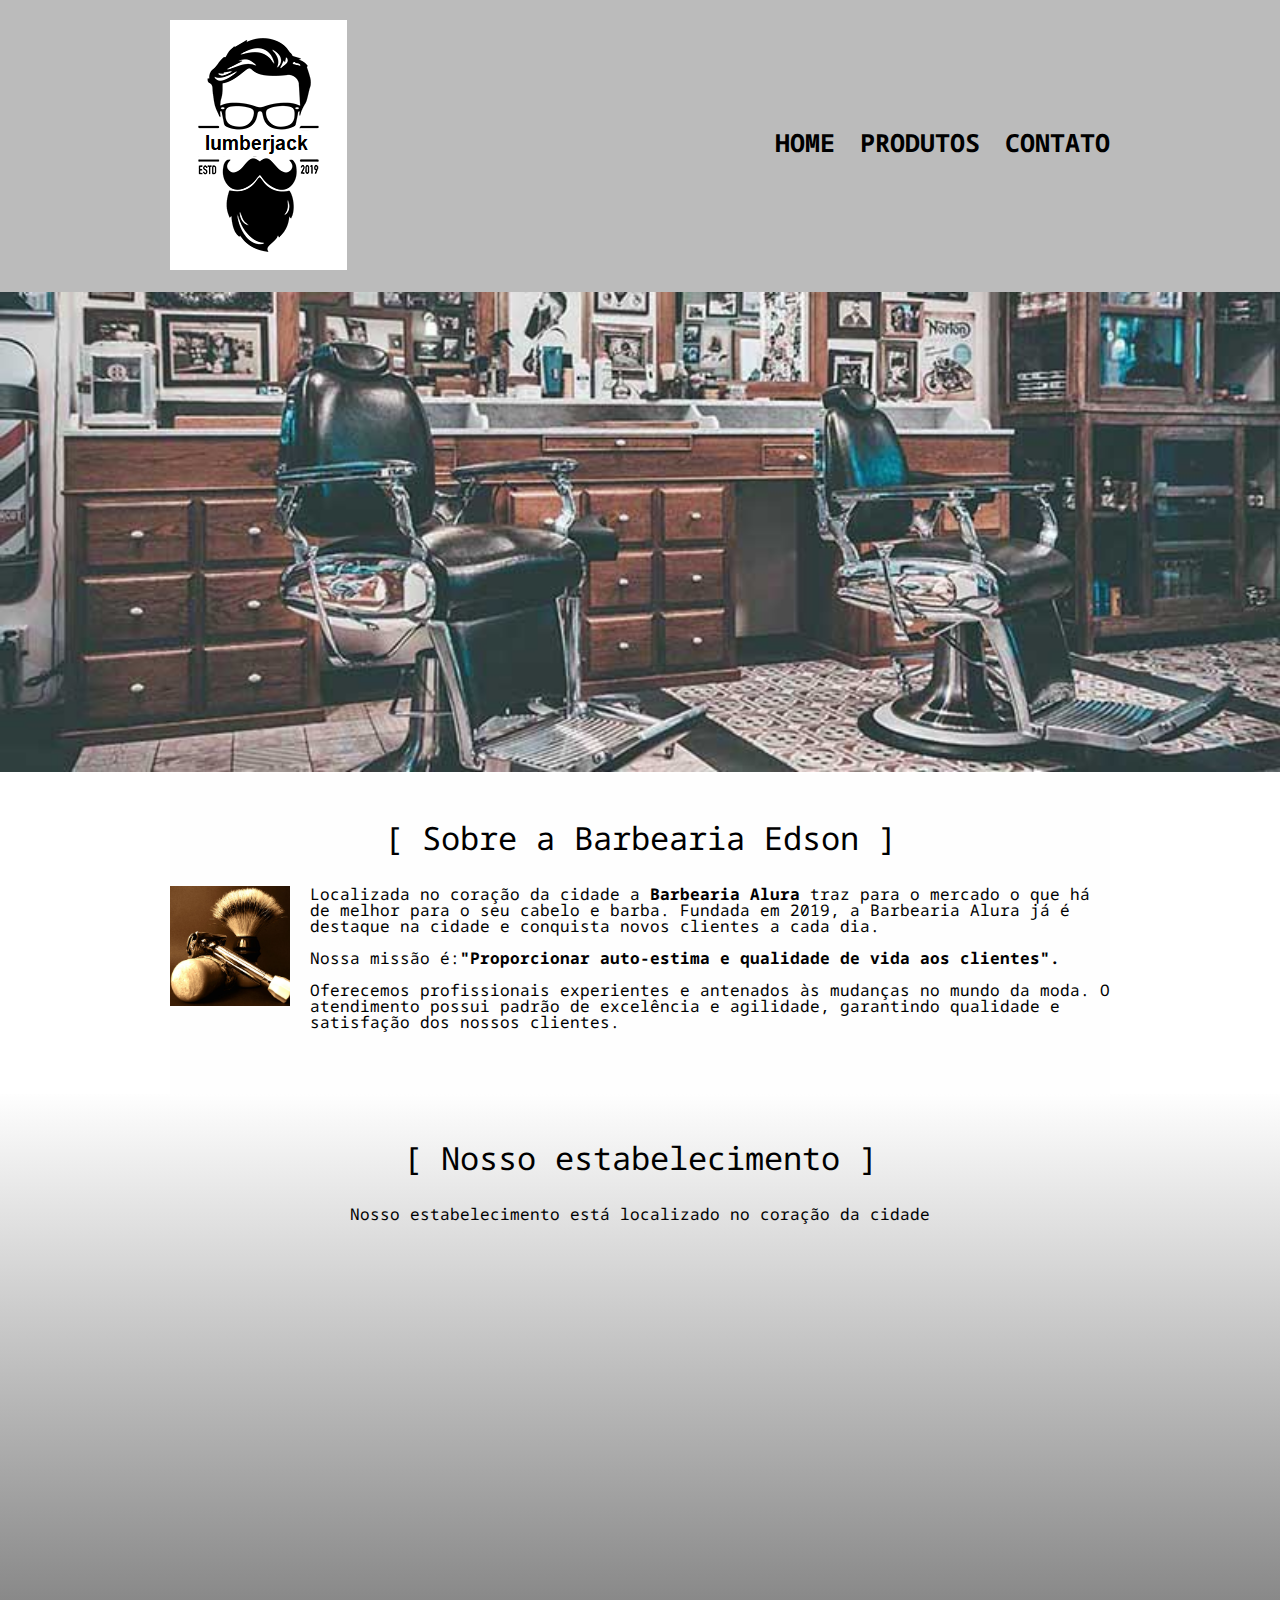
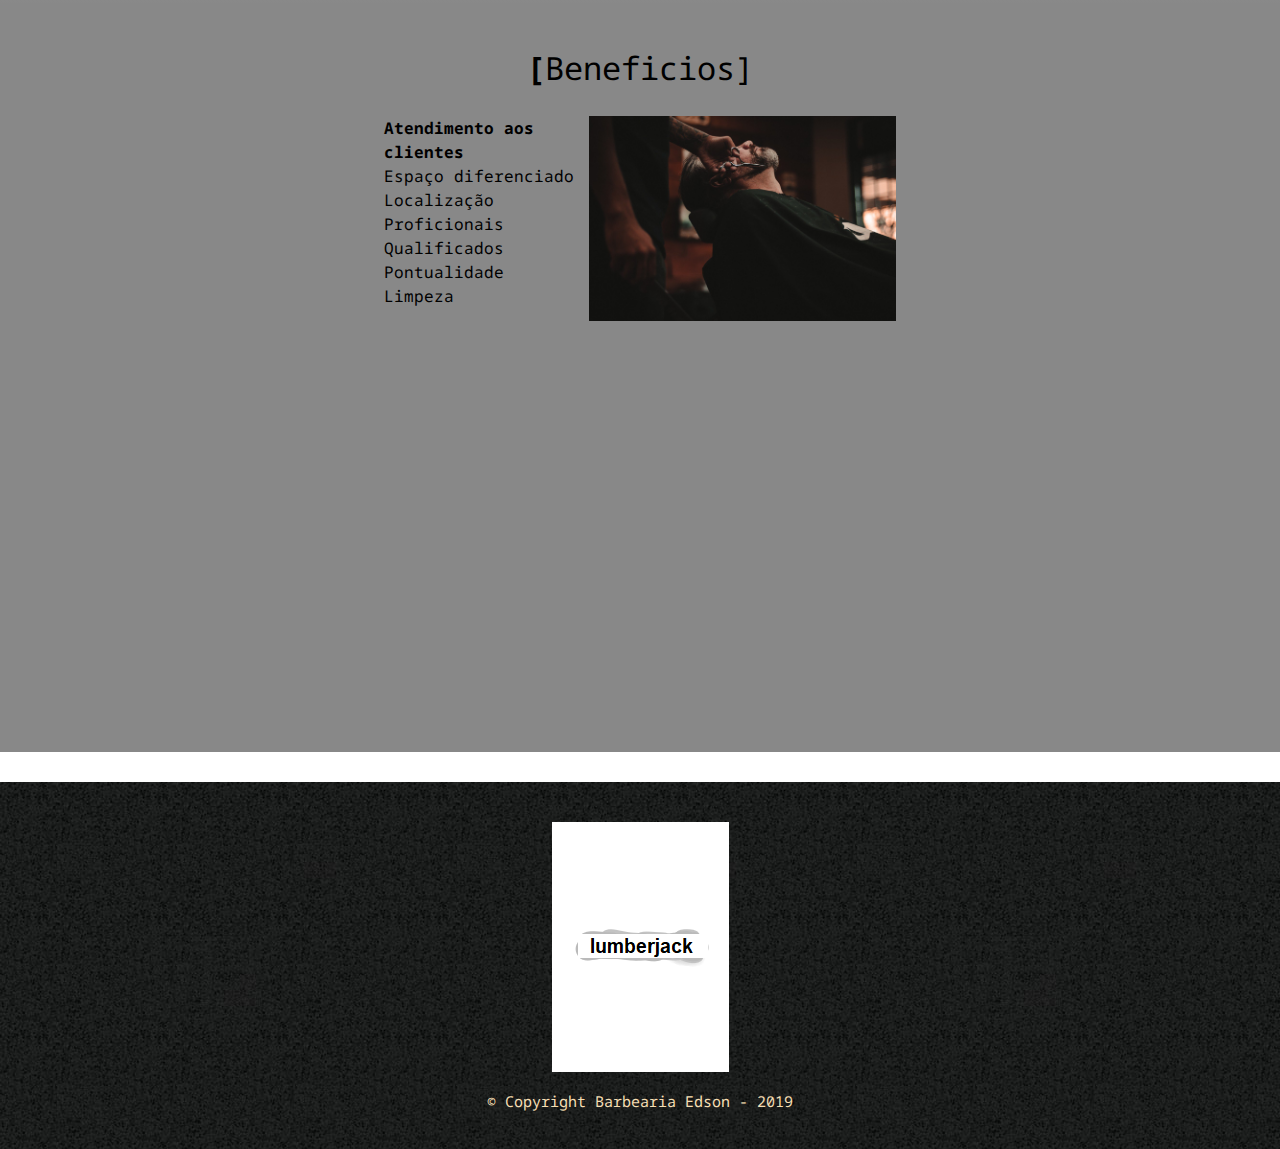
<file: index.html>
<!DOCTYPE html>
<html lang="pt-br">
<head>
    <meta charset="UTF-8">
    <meta http-equiv="X-UA-Compatible" content="IE=edge">
    <meta name="viewport" content="width=device-width, initial-scale=1.0">
     <title>Barbearia</title> <!-- titulo da pagina -->
     <link rel="stylesheet" href="reset.css">
    <!--inportando CSS-->
    <link rel="stylesheet" href="produtos.css">
    <!--Inportando linck css do google fonts-->
    <link rel="preconnect" href="https://fonts.googleapis.com">
<link rel="preconnect" href="https://fonts.gstatic.com" crossorigin>
<link href="https://fonts.googleapis.com/css2?family=Noto+Sans+Mono:wght@500&family=Oswald:wght@600&display=swap" rel="stylesheet">
</head>



    <body>
        <header>
            <!--cabeçalho da pagina -->
            <div class="caixa">
                <h1><img src="/img/logo.png" alt=""></h1>
    
                <nav>
                    <ul class="navegacao">
                        <li><a href="index.html"> HOME </a></li>
                        <li><a href="produtos.html">PRODUTOS</a></li>
                        <li> <a href="contato.html">CONTATO </a></li>
    
                    </ul>
    
                </nav>
            </div>

     </header>

    <img  class="banner" src="/img/banner.jpg" alt="Foto da nossa Barbearia">

    <main>
        <section class="principal"> 
                <h2 class="titulo-principal"> Sobre a Barbearia Edson </h2>

                <img class="utencilios" src="img/utensilios.jpg" alt="Utencilios de um barbeiro">

                <p>Localizada no coração da cidade a <strong> Barbearia Alura</strong> traz para o mercado o que há de melhor para o seu cabelo e barba. Fundada em 2019, a Barbearia Alura já é destaque na cidade e conquista novos clientes a cada dia.</p>
                
                <p id="font"><em>Nossa missão é:<strong >"Proporcionar auto-estima e qualidade de vida aos clientes".</strong> </em></p>
                <!-- <em.> deixa en italico -->
                <p > Oferecemos profissionais experientes e antenados às mudanças no mundo da moda. O atendimento possui padrão de excelência e agilidade, garantindo qualidade e satisfação dos nossos clientes.</p>

        </section>

        <section class="mapa">
            <h3 class="titulo-principal"> Nosso estabelecimento </h3>

            <p>Nosso estabelecimento está localizado no coração da cidade</p>

            <div class="mapaconteudo">
          <iframe src="https://www.google.com/maps/embed?pb=!1m18!1m12!1m3!1d3655.56809506278!2d-46.62899708518744!3d-23.61981788465399!2m3!1f0!2f0!3f0!3m2!1i1024!2i768!4f13.1!3m3!1m2!1s0x94ce5be87826ae91%3A0x20f2a069efd70d78!2sBella%20Barba%20Barbearia%20Unidade%20lll!5e0!3m2!1spt-BR!2sbr!4v1647645786711!5m2!1spt-BR!2sbr" width="100%" height="300" style="border:0;" allowfullscreen="" loading="lazy"></iframe>

        </div>
        </section>

        <section class="beneficios"> 
            
                <h3 class="titulo-principal">Beneficios</h3>

                <div class="conteudo-beneficios">
                     
                    <ul class="lista-beneficios">
                        <li class="itens">Atendimento aos clientes</li>
                        <li class="itens">Espaço diferenciado</li>
                        <li class="itens">Localização</li>
                        <li class="itens">Proficionais Qualificados</li>
                        <li class="itens">Pontualidade</li>
                        <li class="itens">Limpeza</li>
                    </ul><img class="imgbeneficios" src="/img/beneficios.jpg" alt="">


                    <div class="video">

                        <iframe width="560" height="315" src="https://www.youtube.com/embed/gd38_HH-uxY" title="YouTube video player" frameborder="0" allow="accelerometer; autoplay; clipboard-write; encrypted-media; gyroscope; picture-in-picture" allowfullscreen></iframe>
                    </div>


                </div>
               
            </section>

    <footer>
        <img src="img/logo-branco.png">

        <p>&copy; Copyright Barbearia Edson - 2019</p>

    </footer>


    </body>
</html>
</file>
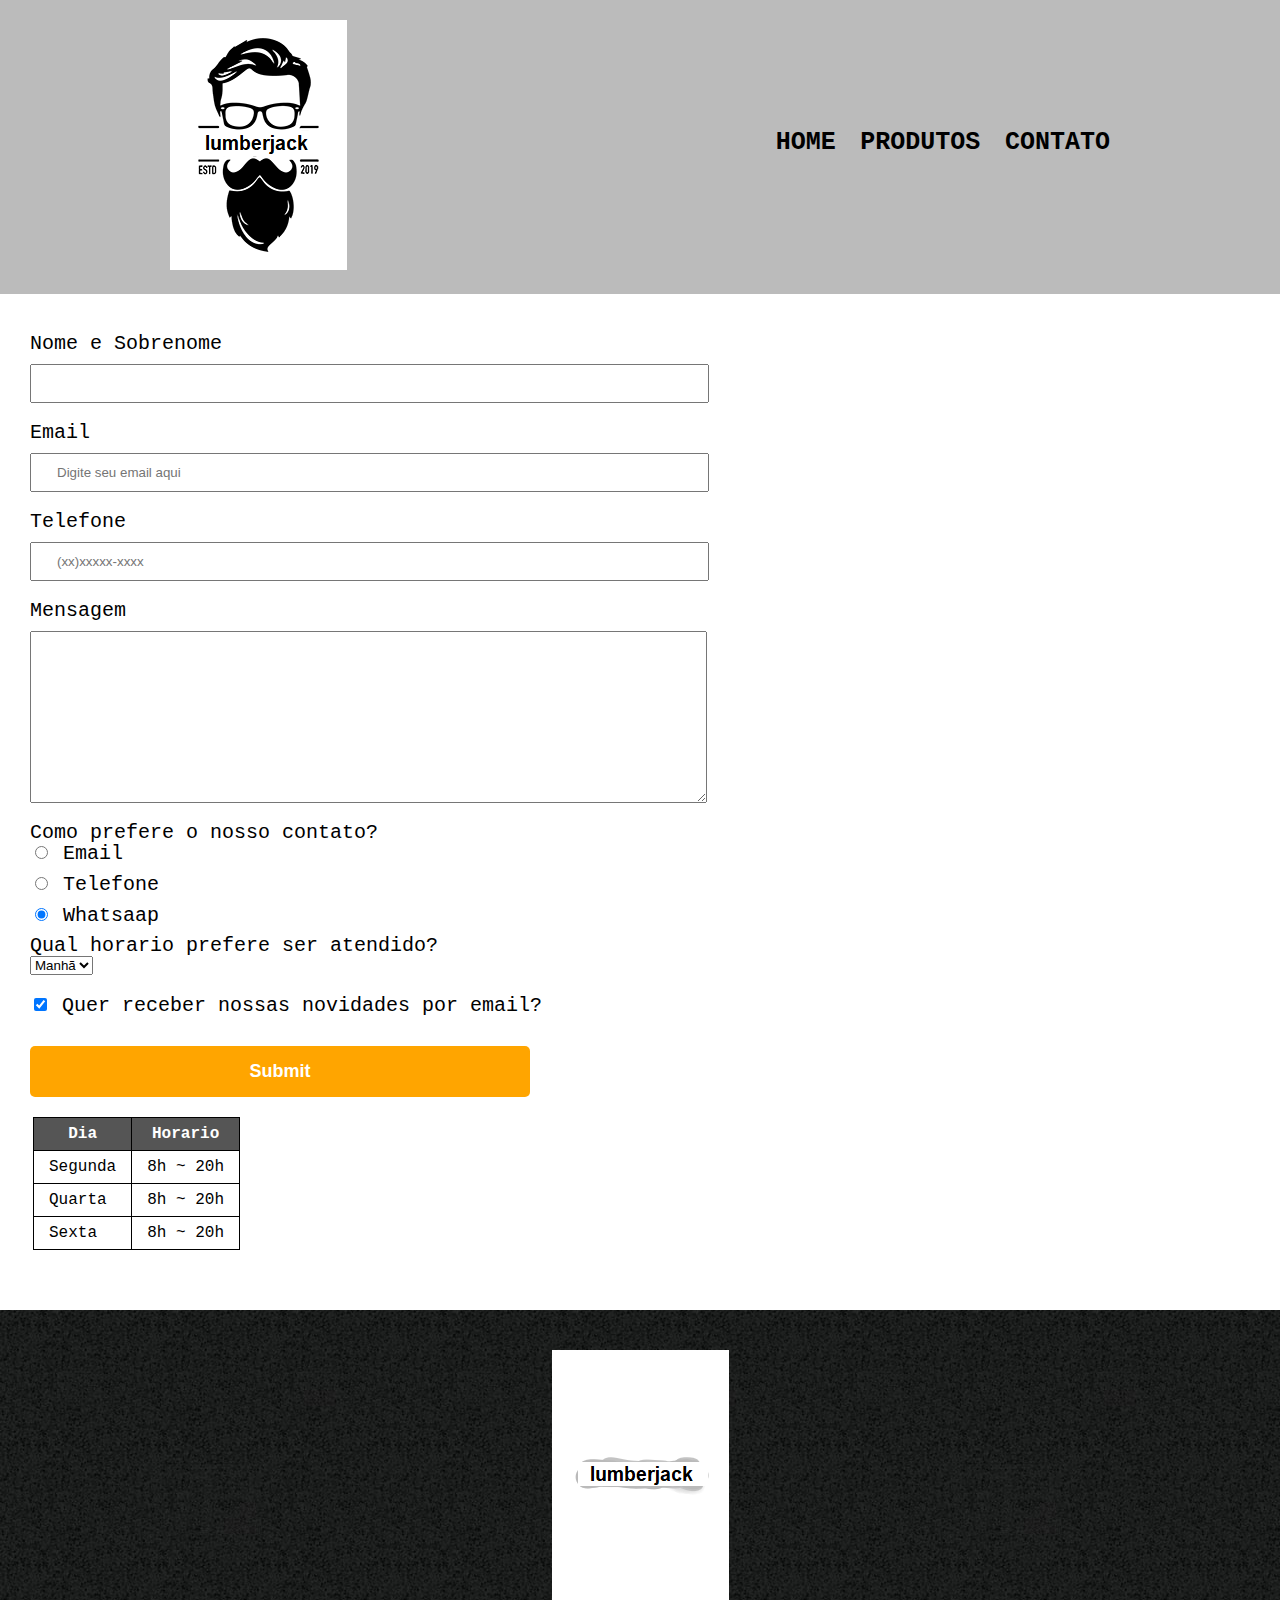
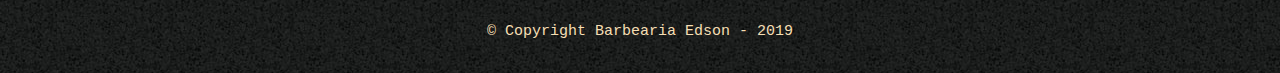
<file: contato.html>
<!DOCTYPE html>
<html lang=pt-br">

<head>
    <meta charset="UTF-8"> <!--  odicionario que estamos usando  -->
    <meta http-equiv="X-UA-Compatible" content="IE=edge">
    <meta name="viewport" content="width=device-width, initial-scale=1.0">
    <link rel="stylesheet" href="reset.css">
    <!--inportando CSS-->
    <link rel="stylesheet" href="produtos.css">
    <!--inportando CSS-->
    <title>Contatos</title>


</head>

<body>
    <header>
        <!--cabeçalho da pagina -->
        <div class="caixa">
            <h1><img src="/img/logo.png" alt="logo da barbearia do Edson"></h1>

            <nav>
                <ul class="navegacao">
                    <li><a href="index.html"> HOME </a></li>
                    <li><a href="produtos.html">PRODUTOS</a></li>
                    <li> <a href="contato.html">CONTATO </a></li>

                </ul>

            </nav>
        </div>
    </header>

<main>
    <form>
        <label for="nomeesobrenome">Nome e Sobrenome</label> <!--label e como se fose um <p> pra falar o que o usuario deve digitar nesse campo -->
        <input type="text" id="nomeesobrenome" class="input-padrao" required>
                                                            <!--required = significa que o canpo deve ser obrigatorio-->
        <label for="email">Email</label>
        <input type="email" id="email"  class="input-padrao" required placeholder="Digite seu email aqui">
                                                            <!--placeholder é pra deichar uma mensagem para ajudar o usuario-->
        <label for="telefone">Telefone</label>
        <input type="tel" id="telefone"  class="input-padrao" required placeholder="(xx)xxxxx-xxxx">
       
        <label for="mensagem">Mensagem</label>
        <!--campo para o usuario digita uma mensagem, por isso coloquei largura 70 colunas e altura de 10 linhas-->
        <textarea cols="70" rows="10"  class="input-padrao" required></textarea>

        <fieldset>
            <legend class="p2">Como prefere o nosso contato?</legend>

            <label for="radio-email">  <input type="radio" name="contato" value="email" id="radio-email"> Email</label>
           <!--Radio = são as bolinhas onde pode ser marcadas-->

                                                        <!-- name = é pra quando clicar em um,e o outro desclique, pois eles são do mesmo grupo, caso contrario o usuario poderia selecionar todos os radios-->
            <label for="radio-telefone"> <input type="radio" name="contato" value="telefone" id="radio-telefone">
                Telefone</label>
           
            <label for="radio-Whatsaap"> <input type="radio" name="contato" value="Whatsaap" id="radio-Whatsaap" checked> Whatsaap</label>
                                                                                        <!--checked deicha um campo já clicado, uma sugestão ao usuario-->

            </fieldset>
                
        <fieldset>
            
            <legend class="p2">Qual horario prefere ser atendido?</legend>
            <select>
                <option>Manhã</option>
                <option>Tarde</option>
                <option>Noite</option>
            </select>
        </fildset>
       

        <label class="checkbox"><input type="checkbox" checked> Quer receber nossas novidades por email?</label>

         <input type="submit" class="enviar">

    </form>
    
    <br>
    <table> <!--faz uma tabela-->

        <thead><!--mostra que aqui e o cabeçalho da tabela-->

            <tr><!--é o equivalente a uma linha-->
                <th>Dia</th><!--é uma celula-->
                <th>Horario</th>
            </tr>

        </thead>

        <tbody> <!--diz que aqui é o corpo da tabela-->
            <tr>
                <td >Segunda</td><!--é uma celula-->
                <td>8h ~ 20h</td>
            </tr>
            <tr>
                <td>Quarta</td><!--é uma celula-->
                <td>8h ~ 20h</td>
            </tr>
            <tr>
                <td>Sexta</td><!--é uma celula-->
                <td>8h ~ 20h</td>
            </tr>
        </tbody>
        
        
    </table>
</main>


    <footer>
        <img src="img/logo-branco.png" alt="logo da barbearia do Edson">

        <p>&copy; Copyright Barbearia Edson - 2019</p>

    </footer>

</body>

</html>
</file>
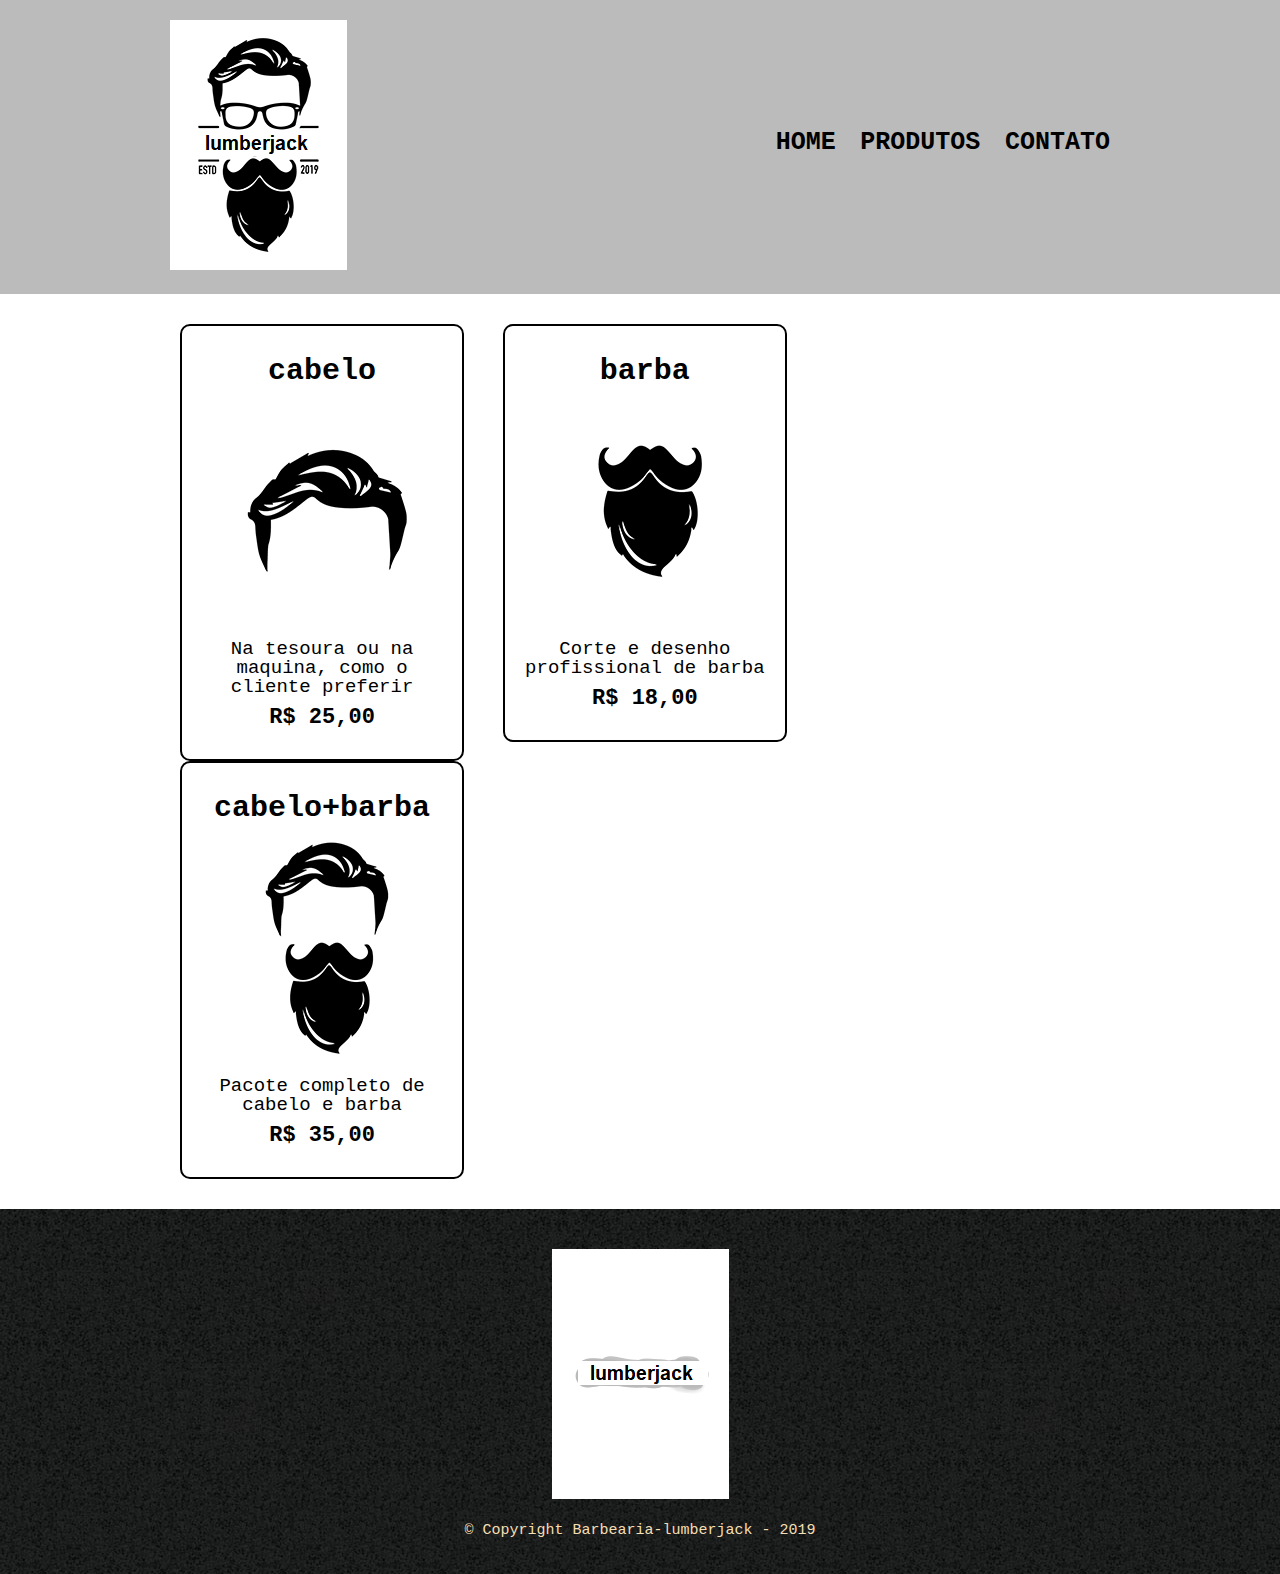
<file: produtos.html>
<!DOCTYPE html>
<html lang=pt-br">

<head>
    <meta charset="UTF-8"> <!--  odicionario que estamos usando  -->
    <meta http-equiv="X-UA-Compatible" content="IE=edge">
    <meta name="viewport" content="width=device-width, initial-scale=1.0">
    <link rel="stylesheet" href="reset.css">
    <!--inportando CSS-->
    <link rel="stylesheet" href="produtos.css">
    <!--inportando CSS-->
    <title>Produtos</title>


</head>

<body>
    <header>
        <!--cabeçalho da pagina -->
        <div class="caixa">
            <h1><img src="/img/logo.png" alt=""></h1>

            <nav>
                <ul class="navegacao">
                    <li><a href="index.html"> HOME </a></li>
                    <li><a href="produtos.html">PRODUTOS</a></li>
                    <li> <a href="contato.html">CONTATO </a></li>

                </ul>

            </nav>
        </div>
    </header>

    <main>
        <!--conteudo principal da pagina- a parte mais inportante -->
        <ul class="produtos">
            <li>
                <h2> cabelo </h2>
                <img src="img/cabelo.jpg">
                <p class="produto-descricao">Na tesoura ou na maquina, como o cliente preferir</p>
                <p class="produto-preco">R$ 25,00</p>

            </li>

            <li>
                <h2> barba</h2>
                <img src="img/barba.jpg">
                <p class="produto-descricao">Corte e desenho profissional de barba</p>
                <p class="produto-preco">R$ 18,00</p>

            </li>

            <li>
                <h2> cabelo+barba </h2>
                <img src="img/cabelo+barba.jpg">
                <p class="produto-descricao">Pacote completo de cabelo e barba</p>
                <p class="produto-preco">R$ 35,00</p>

            </li>

        </ul>


    </main>

    <footer>
        <img src="img/logo-branco.png">

        <p>&copy; Copyright Barbearia-lumberjack - 2019</p>

    </footer>




</body>

</html>
</file>
<file: produtos.css>
body {
    font-family: 'Noto Sans Mono', monospace;
    /* font-family: 'Oswald', sans-serif;colando familha de fonte copiado do google fonts */
}

header{
    background: #bbbbbb;
    margin-top: 0px;
    padding: 20px 0px;
}

.caixa {
    position: relative;
    width: 940px;
    margin: 0 auto;
}

nav {
     position: absolute; /*deixando o elemento livre para o posicionar */
    top: 110px;
    right: 0;
}

nav li{
   display: inline-block;
   margin: 0 0 0 15px;

}

nav a {
    text-transform: uppercase; /* deixando todos os testos dentro de nav dentro da teg a em maiusculos*/
    color: #000000;
    font-weight: bold; /* deixando o testo em negrito*/
    font-size: 25px;  /* aumentando a fonte da palavra*/
    text-decoration: none; /*tirando o sublinhado do texto*/
}

nav a:hover { /*QUANDO O MOUSE PASSAR DENTRO DA TEG A-FAÇA ISSO */
    color: #C78C19;   /*quando o moude passar mostre essa cor*/
    text-decoration: underline; /*quando o moude passar mostre o sublinhado*/
}

.produtos {
    width: 949px;
    margin: 0 auto;
    margin-top: 30px;

}

.produtos li {
    display: inline-block;/* Com o tamanho do seu conteúdo, mas regulável  */
    text-align: center;
    width: 30%;
    vertical-align: top;
    margin: 0 1.5%;
    padding: 30px 20px;
    box-sizing: border-box;
    border: 2px solid #000000;    /*declarando borda, 2px, solida, e cor */
    border-radius: 10px;
}

.produtos li:hover { /*quando o usuário passa o cursor sobre o elemento*/
    color: #C78C19;  /*quando o moude passar mostre essa cor*/
    font-size: 40px;

}

.produtos li:active { /* quando um elemento está sendo clicado pelo usuario*/
    border-color: green;  /*quando o moude estiver  clicado mostre essa cor*/
}
.produtos li:hover h2 {  /*quando o moude passar no h2 do li dentro de produtos deiche a fonte com 25px*/
    font-size: 35px;
}


.produtos h2 {
    font-size: 30px;
    font-weight: bold;
}

.produto-descricao {
    font-size: 19px;
}

.produto-preco {
    font-size: 22px;
    font-weight: bold;
    margin-top:10px;
}

footer {

    text-align: center;
    background: url("img/bg.jpg"); /*colocando uma cor de fundo pelo css*/
    padding: 40px 0;
    margin-top: 30px;
}

footer p {
    color: wheat;
    margin-top: 20px;
    font-size: 15px;
}

main {
    
}

form {
    margin: 40px 0;
    padding-left: 30px;
}

form label, form p {
    display: block;
    font-size: 20px;
    margin: 0 0 10px;
}

.input-padrao {
    display: block;
    margin: 0 0 20px;
    padding: 10px 25px;
    width: 50%; /* falando pra ele ocupar 50 % da tela*/
}

.checkbox {
    padding: 20px 0;
}

.p2 {
    font-size: 20px;
}

.enviar {
    width: 40%;
    padding: 15px 0;
    background: orange;
    color: white;
    font-weight: bold;
    font-size: 18px;
    border: none;
    border-radius: 5px;
    transition: 2s all ; /*seve para ir mudando a cor do elemento de vagar aqui eu coloquei 2 segundos*/
    cursor: pointer; /*quando o mouse estiver aqui mostrar a mãozinha*/
}

.enviar:hover {
    background: rgb(141, 109, 2);
    /* transform: scale(1.2);   aumenta este elemento quando o mouse passar encima, ele da um zoom, aqui de 1.2 */
    transform: rotate(0deg) scale(1.0);/*inclina meu item em quantos graus eu quero, graus em igles é deg*/
}

table {
    margin: 20px 3px; /*20px longe do topo e 3px longe da asquerda*/
}

thead {
    background: #555555; /*cor de fundo do cabeçalho da tabela*/
    color: white; /*cor da letra da tabela*/
    font-weight: bold;/*letra tipo em negrito*/
}

td, th {
    border: 1px solid #000000; /*borda da tabela de 1px solida e preta*/
    padding: 8px 15px;/*espaçamento interno 8px de altura e 15 de largura*/
}

/* css da página inicial */
.banner{
    width: 100%;
}

.titulo-principal{
    text-align: center;
    font-size: 2em;
    margin: 0 0 1em;
    clear: left;/*linpando o float da img,por que o float altera a estrutura ao seu redor, limpando o titulo volta para logo abaixo, de onde acaba o float*/
}


/* deichando a primeira letra dos titulos em negrito, com o css! */
.titulo-principal:first-letter {
    font-weight: bold;

}

/* cria um espaço para o css antes e depois do inicio do titulo */
.titulo-principal:before{
  content: '[';
}

.titulo-principal:after{
content: ']';
}


/* deixando doda primeira linha do nossos textos em italico  
p::first-line{
    font-style: italic;
}*/



.principal p {
    margin: 0 0 1em;

}

.principal strong {
    font-weight: bold;
}

.principal {
    padding: 3em 0;
    background: #FEFEFE;
    width: 940px;
    margin: 0 auto;
}

.conteudo-beneficios {
    width: 40%;
    margin: 0 auto;
   
}

.lista-beneficios {
    width: 40%;/* colocando 40% de largura*/
    display: inline-block;
    vertical-align: top;
}

.imgbeneficios {
    width: 60%;
}
.itens {
    line-height: 1.5;
}
.itens:first-child {/*falando pro primeiro item da lista ser negrito*/
    font-weight: bold;
}

.utencilios {
    width: 120px;/*abaixando o tamanho da imagem para 150px*/
    float: left; /*fazendo a img flutuar á left=esquerda, para ela ficar ao lado dos paragrafos*/
    margin: 0 20px 20px 0;/*margem pro texto ficar 20px longe da img. 0 = cima, 20px = pra direita, 20px = baixo, 0 = pra esquerda*/
}

.beneficios {
    padding: 3em 0;
    background: #888888;
}

.mapa {
    padding: 3em 0;  /*colocando 45grau no degrade  */
    /* background:linear-gradient( 90deg,orange,blue,red);aplicando degrade direto no css, top */
    background: linear-gradient(#FEFEFE, #888888);
}

.mapa p {
    margin: 0 0 2em 0;
    text-align: center;
}

.mapaconteudo{
width: 940px;
margin: 0 auto;

}

.video {
    width: 560px;
    margin: 2em auto; /* 20px pra cima e pra baixo, e automatico pros lados*/
}
</file>
